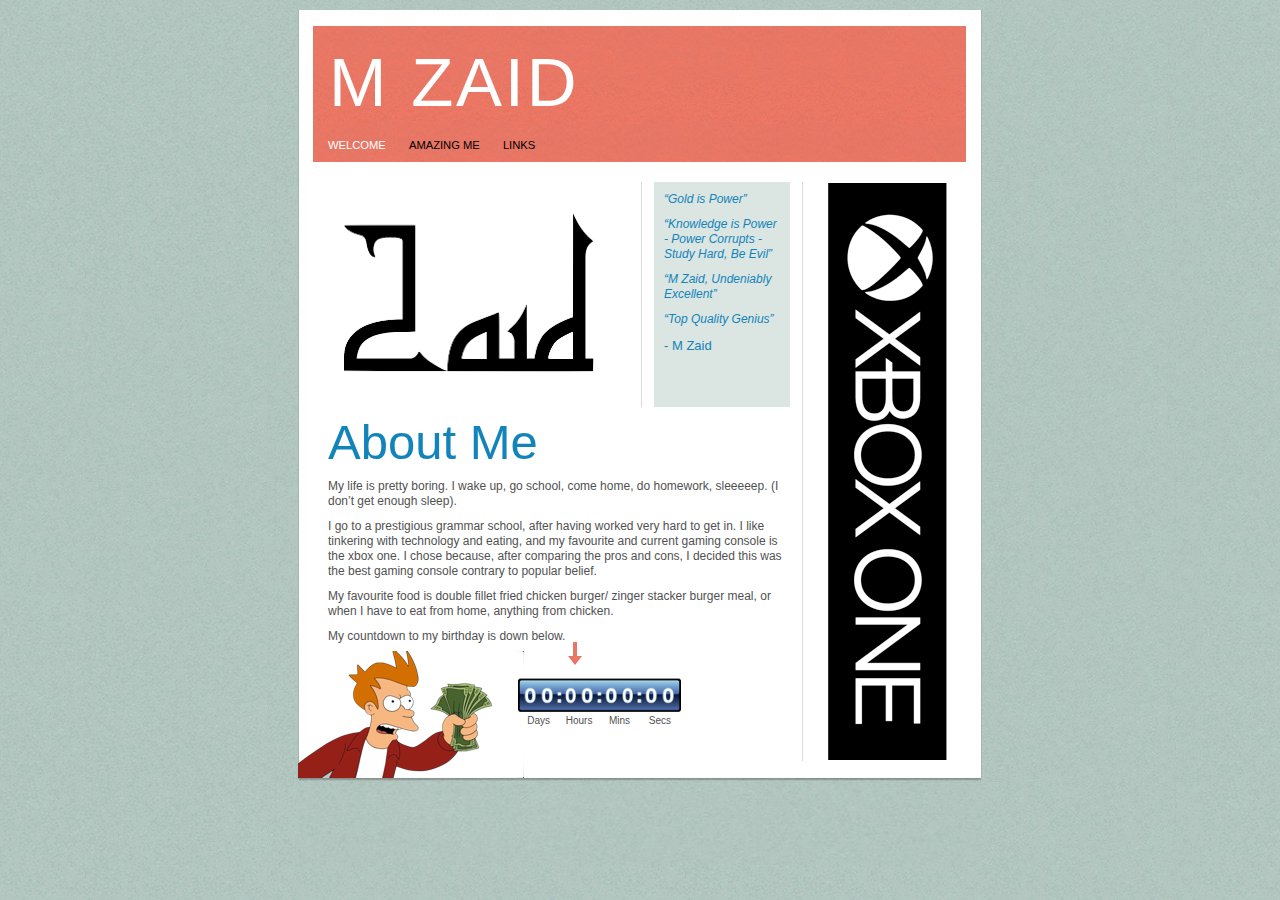
<file: index.html>
<?xml version="1.0" encoding="UTF-8"?>
<!DOCTYPE html PUBLIC "-//W3C//DTD XHTML 1.0 Transitional//EN" "http://www.w3.org/TR/xhtml1/DTD/xhtml1-transitional.dtd">


<html xmlns="http://www.w3.org/1999/xhtml" xml:lang="en" lang="en">
  <head>
    <meta http-equiv="Content-Type" content="text/html; charset=UTF-8" />
    <meta name="Generator" content="iWeb 3.0.2" />
    <meta name="iWeb-Build" content="local-build-20170102" />
    <meta http-equiv="X-UA-Compatible" content="IE=EmulateIE7" />
    <meta name="viewport" content="width=684" />
    <title>M Zaid</title>
    <link rel="stylesheet" type="text/css" media="screen,print" href="Welcome_files/Welcome.css" />
    <!--[if lt IE 8]><link rel='stylesheet' type='text/css' media='screen,print' href='Welcome_files/WelcomeIE.css'/><![endif]-->
    <!--[if gte IE 8]><link rel='stylesheet' type='text/css' media='screen,print' href='Media/IE8.css'/><![endif]-->
    <style type="text/css"><!--
	@import "Scripts/Widgets/Timer/TimerWidget.css";
--></style>
    <script type="text/javascript" src="Scripts/iWebSite.js"></script>
    <script type="text/javascript" src="Scripts/Widgets/SharedResources/WidgetCommon.js"></script>
    <script type="text/javascript" src="Scripts/Widgets/Navbar/navbar.js"></script>
    <script type="text/javascript" src="Scripts/iWebImage.js"></script>
    <script type="text/javascript" src="Scripts/iWebMediaGrid.js"></script>
    <script type="text/javascript" src="Scripts/Widgets/Timer/TimerWidget.js"></script>
    <script type="text/javascript" src="Scripts/Widgets/Timer/localizedStrings.js"></script>
    <script type="text/javascript" src="Welcome_files/Welcome.js"></script>
  </head>
  <body style="background: rgb(255, 255, 255) url(Welcome_files/Mod_background.jpg) repeat scroll top left; margin: 0pt; " onload="onPageLoad();" onunload="onPageUnload();">
    <div style="text-align: center; ">
      <div style="margin-bottom: 10px; margin-left: auto; margin-right: auto; margin-top: 10px; overflow: hidden; position: relative; word-wrap: break-word;  text-align: left; width: 684px; " id="body_content">
        <div style="background: transparent url(Welcome_files/Mod_page_bg.jpg) repeat scroll top left; width: 684px; ">
          <div style="height: 127px; margin-left: 0px; position: relative; width: 684px; z-index: 10; " id="header_layer">
            <div style="height: 0px; line-height: 0px; " class="bumper"> </div>
            <div id="id1" style="height: 111px; left: 15px; position: absolute; top: 16px; width: 653px; z-index: 1; " class="style_SkipStroke shape-with-text">
              <div class="text-content style_External_653_111" style="padding: 0px; ">
                <div class="style">
                  <p style="padding-bottom: 0pt; padding-top: 0pt; " class="Header">M Zaid</p>
                </div>
              </div>
            </div>
          </div>
          <div style="margin-left: 0px; position: relative; width: 684px; z-index: 0; " id="nav_layer">
            <div style="height: 0px; line-height: 0px; " class="bumper"> </div>
            <div style="height: 1px; line-height: 1px; " class="tinyText"> </div>
            <div class="com-apple-iweb-widget-navbar flowDefining" id="widget0" style="margin-left: 15px; margin-top: -1px; opacity: 1.00; position: relative; width: 653px; z-index: 1; ">
    
              <div id="widget0-navbar" class="navbar">

      
                <div id="widget0-bg" class="navbar-bg">

        
                  <ul id="widget0-navbar-list" class="navbar-list">
 <li></li> 
</ul>
                  
      
</div>
                
    
</div>
            </div>
            <script type="text/javascript"><!--//--><![CDATA[//><!--
new NavBar('widget0', 'Scripts/Widgets/Navbar', 'Scripts/Widgets/SharedResources', '.', {"path-to-root": "", "navbar-css": ".navbar {\n\tfont-family: Helvetica, serif;\n\ttext-transform: uppercase;\n\tfont-size: .7em;\n\tcolor: #000;\n\tmargin: 0px 0px 0px 0px;\n\tpadding: 0 0 7px 0;\n\tline-height: 1.6em;\n\tbackground-image: url(Welcome_files\/Mod_menu_bar_1.jpg);\n\t_background-image: url(Welcome_files\/Mod_menu_bar_1.jpg);\n\tbackground-repeat: repeat;\n}\n\n.navbar-bg {\n\ttext-align: left;\n}\n\n.navbar-bg ul {\n\tlist-style: none;\n\tmargin: 0px;\n\tpadding: 0px;\n}\n\n\nli {\n\tlist-style-type: none;\n\tdisplay: inline;\n\tpadding: 0px 5px 0px 15px;\n}\n\n\nli a {\n\ttext-decoration: none;\n\tcolor: #000;\n}\n\nli a:visited {\n\ttext-decoration: none;\n\tcolor: #000;\n}\n\nli a:hover\r{\r\n \tcolor: #463C3C;\n\ttext-decoration: none;\r}\n\n\nli.current-page a\r{\t\r\tcolor: #fff;\n\ttext-decoration: none;\r\r}", "current-page-GUID": "0F75AE29-A547-4294-ACA0-A8FDEA3B6B2A", "isCollectionPage": "NO", "sfr-stroke": "new IWEmptyStroke()"});
//--><!]]></script>
            <div style="clear: both; height: 0px; line-height: 0px; " class="spacer"> </div>
          </div>
          <div style="margin-left: 0px; position: relative; width: 684px; z-index: 5; " id="body_layer">
            <div style="height: 0px; line-height: 0px; " class="bumper"> </div>
            <div style="height: 1px; line-height: 1px; " class="tinyText"> </div>
            <div style="margin-left: 30px; margin-top: 316px; position: relative; width: 462px; z-index: 1; " class="style_SkipStroke_1 shape-with-text flowDefining">
              <div class="text-content style_External_462_199" style="padding: 0px; ">
                <div class="style_1">
                  <p style="padding-top: 0pt; " class="Body">My life is pretty boring. I wake up, go school, come home, do homework, sleeeeep. (I don’t get enough sleep). <br /></p>
                  <p class="Body">I go to a prestigious grammar school, after having worked very hard to get in. I like tinkering with technology and eating, and my favourite and current gaming console is the xbox one. I chose because, after comparing the pros and cons, I decided this was the best gaming console contrary to popular belief. <br /></p>
                  <p class="Body">My favourite food is double fillet fried chicken burger/ zinger stacker burger meal, or when I have to eat from home, anything from chicken.<br /></p>
                  <p style="padding-bottom: 0pt; " class="Body">My countdown to my birthday is down below.</p>
                </div>
                <div style="height: 30px; line-height: 30px; " class="tinyText"> </div>
              </div>
            </div>
            


            <div id="id2" style="height: 56px; left: 30px; position: absolute; top: 255px; width: 462px; z-index: 1; " class="style_SkipStroke_2 shape-with-text">
              <div class="text-content style_External_462_56" style="padding: 0px; ">
                <div class="style_1">
                  <p style="padding-bottom: 0pt; padding-top: 0pt; " class="Title">About Me</p>
                </div>
              </div>
            </div>
            


            <div style="height: 579px; width: 1px;  height: 579px; left: 504px; position: absolute; top: 20px; width: 1px; z-index: 1; " class="tinyText">
              <div style="position: relative; width: 1px; ">
                <img src="Welcome_files/shapeimage_1.jpg" alt="" style="height: 579px; left: 0px; position: absolute; top: 0px; width: 1px; " />
              </div>
            </div>
            


            <div style="height: 225px; width: 1px;  height: 225px; left: 343px; position: absolute; top: 20px; width: 1px; z-index: 1; " class="tinyText">
              <div style="position: relative; width: 1px; ">
                <img src="Welcome_files/shapeimage_2.jpg" alt="" style="height: 225px; left: 0px; position: absolute; top: 0px; width: 1px; " />
              </div>
            </div>
            


            <div id="id3" style="height: 225px; left: 356px; position: absolute; top: 20px; width: 136px; z-index: 1; " class="style_SkipStroke_3 shape-with-text">
              <div class="text-content style_External_136_225" style="padding: 0px; ">
                <div class="style_2">
                  <p style="padding-top: 0pt; " class="Quote">“Gold is Power”<br /></p>
                  <p class="Quote">“Knowledge is Power - Power Corrupts - Study Hard, Be Evil”<br /></p>
                  <p class="Quote">“M Zaid, Undeniably Excellent”<br /></p>
                  <p class="Quote">“Top Quality Genius”<br /></p>
                  <p style="padding-bottom: 0pt; " class="paragraph_style">- M Zaid</p>
                </div>
              </div>
            </div>
            


            <div style="height: 223px; width: 285px;  height: 223px; left: 29px; position: absolute; top: 22px; width: 285px; z-index: 1; " class="tinyText">
              <div style="position: relative; width: 285px; ">
                <img src="Welcome_files/shapeimage_3.png" alt="" style="height: 161px; left: 0px; margin-left: 17px; margin-top: 28px; position: absolute; top: 0px; width: 251px; " />
              </div>
            </div>
            


            <div style="height: 577px; width: 241px;  height: 577px; left: 469px; position: absolute; top: 21px; width: 241px; z-index: 1; " class="tinyText">
              <div style="position: relative; width: 241px; ">
                <img src="Welcome_files/shapeimage_4.png" alt="" style="height: 577px; left: 0px; margin-left: 61px; position: absolute; top: 0px; width: 119px; " />
              </div>
            </div>
            <div class="com-apple-iweb-widget-timer" id="widget1" style="height: 50px; left: 220px; opacity: 1.00; position: absolute; top: 515px; width: 180px; z-index: 1; ">
              <div id="widget1-timer" class="timer_widget noAutoPNGFixInTree"></div>
            </div>
            <script type="text/javascript"><!--//--><![CDATA[//><!--
new TimerWidget('widget1', 'Scripts/Widgets/Timer', 'Scripts/Widgets/SharedResources', '.', {"labelsEnabled": 1, "2": "Welcome_files\/2.png", "bg-cap-right": "Welcome_files\/bg-cap-right.png", "fg-separator": "Welcome_files\/fg-separator.png", "3": "Welcome_files\/3.png", "9": "Welcome_files\/9.png", "type": 1, "4": "Welcome_files\/4.png", "5": "Welcome_files\/5.png", "target": 1504479600000, "labelFontSize": 10, "6": "Welcome_files\/6.png", "bg-cap-left": "Welcome_files\/bg-cap-left.png", "7": "Welcome_files\/7.png", "bg-center": "Welcome_files\/bg-center.png", "0": "Welcome_files\/0.png", "8": "Welcome_files\/8.png", "1": "Welcome_files\/1.png", "unitsRange": {"location": 1, "length": 4}});
//--><!]]></script>
            <div style="height: 23px; width: 14px;  height: 23px; left: 270px; position: absolute; top: 480px; width: 14px; z-index: 1; " class="tinyText">
              <div style="position: relative; width: 14px; ">
                <img src="Welcome_files/shapeimage_5.png" alt="" style="height: 23px; left: 0px; position: absolute; top: 0px; width: 14px; " />
              </div>
            </div>
            <div style="height: 84px; line-height: 84px; " class="spacer"> </div>
          </div>
          <div style="height: 104px; margin-left: 0px; position: relative; width: 684px; z-index: 15; " id="footer_layer">
            <div style="height: 0px; line-height: 0px; " class="bumper"> </div>
            <div style="height: 104px; width: 684px;  height: 104px; left: 0px; position: absolute; top: 19px; width: 684px; z-index: 1; " class="tinyText style_SkipStroke_4">
              <img src="Welcome_files/Mod_footer_bg.jpg" alt="" style="border: none; height: 104px; width: 684px; " />
            </div>
            


            <div style="height: 127px; width: 226px;  height: 127px; left: 0px; position: absolute; top: -107px; width: 226px; z-index: 1; " class="tinyText style_SkipStroke_5">
              <img src="Welcome_files/tv-futurama-1999_-philip_j_fry-billy_west-tops-s07e03-fry_red_jacket.png" alt="" style="border: none; height: 127px; width: 226px; " />
            </div>
          </div>
        </div>
      </div>
    </div>
  </body>
</html>
</file>
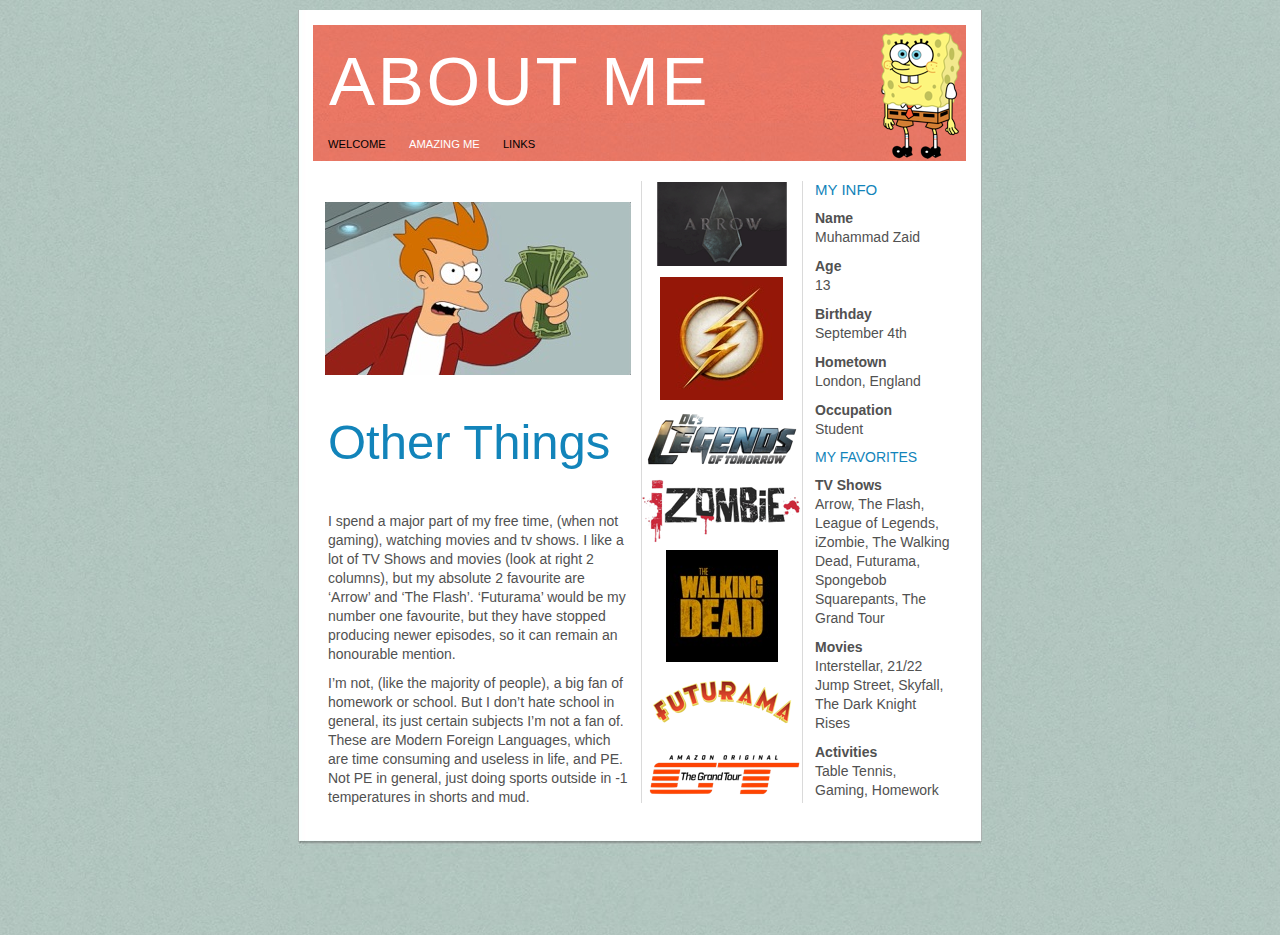
<file: Amazing_Me.html>
<?xml version="1.0" encoding="UTF-8"?>
<!DOCTYPE html PUBLIC "-//W3C//DTD XHTML 1.0 Transitional//EN" "http://www.w3.org/TR/xhtml1/DTD/xhtml1-transitional.dtd">


<html xmlns="http://www.w3.org/1999/xhtml" xml:lang="en" lang="en">
  <head>
    <meta http-equiv="Content-Type" content="text/html; charset=UTF-8" />
    <meta name="Generator" content="iWeb 3.0.2" />
    <meta name="iWeb-Build" content="local-build-20170102" />
    <meta http-equiv="X-UA-Compatible" content="IE=EmulateIE7" />
    <meta name="viewport" content="width=684" />
    <title>About Me</title>
    <link rel="stylesheet" type="text/css" media="screen,print" href="Amazing_Me_files/Amazing_Me.css" />
    <!--[if lt IE 8]><link rel='stylesheet' type='text/css' media='screen,print' href='Amazing_Me_files/Amazing_MeIE.css'/><![endif]-->
    <!--[if gte IE 8]><link rel='stylesheet' type='text/css' media='screen,print' href='Media/IE8.css'/><![endif]-->
    <script type="text/javascript" src="Scripts/iWebSite.js"></script>
    <script type="text/javascript" src="Scripts/Widgets/SharedResources/WidgetCommon.js"></script>
    <script type="text/javascript" src="Scripts/Widgets/Navbar/navbar.js"></script>
    <script type="text/javascript" src="Amazing_Me_files/Amazing_Me.js"></script>
  </head>
  <body style="background: rgb(255, 255, 255) url(Amazing_Me_files/Mod_background.jpg) repeat scroll top left; margin: 0pt; " onload="onPageLoad();" onunload="onPageUnload();">
    <div style="text-align: center; ">
      <div style="margin-bottom: 10px; margin-left: auto; margin-right: auto; margin-top: 10px; overflow: hidden; position: relative; word-wrap: break-word;  text-align: left; width: 684px; " id="body_content">
        <div style="background: transparent url(Amazing_Me_files/Mod_page_bg.jpg) repeat scroll top left; width: 684px; ">
          <div style="height: 126px; margin-left: 0px; position: relative; width: 684px; z-index: 10; " id="header_layer">
            <div style="height: 0px; line-height: 0px; " class="bumper"> </div>
            <div id="id1" style="height: 111px; left: 15px; position: absolute; top: 15px; width: 653px; z-index: 1; " class="style_SkipStroke shape-with-text">
              <div class="text-content style_External_653_111" style="padding: 0px; ">
                <div class="style">
                  <p style="padding-bottom: 0pt; padding-top: 0pt; " class="Header">About Me</p>
                </div>
              </div>
            </div>
            


            <div style="height: 126px; width: 82px;  height: 126px; left: 583px; position: absolute; top: 22px; width: 82px; z-index: 1; " class="tinyText style_SkipStroke_1">
              <img src="Amazing_Me_files/Spongebob-squarepants.svg.png" alt="" style="border: none; height: 127px; width: 82px; " />
            </div>
          </div>
          <div style="margin-left: 0px; position: relative; width: 684px; z-index: 0; " id="nav_layer">
            <div style="height: 0px; line-height: 0px; " class="bumper"> </div>
            <div style="height: 1px; line-height: 1px; " class="tinyText"> </div>
            <div class="com-apple-iweb-widget-navbar flowDefining" id="widget0" style="margin-left: 15px; margin-top: -1px; opacity: 1.00; position: relative; width: 653px; z-index: 1; ">
    
              <div id="widget0-navbar" class="navbar">

      
                <div id="widget0-bg" class="navbar-bg">

        
                  <ul id="widget0-navbar-list" class="navbar-list">
 <li></li> 
</ul>
                  
      
</div>
                
    
</div>
            </div>
            <script type="text/javascript"><!--//--><![CDATA[//><!--
new NavBar('widget0', 'Scripts/Widgets/Navbar', 'Scripts/Widgets/SharedResources', '.', {"path-to-root": "", "navbar-css": ".navbar {\n\tfont-family: Helvetica, serif;\n\ttext-transform: uppercase;\n\tfont-size: .7em;\n\tcolor: #000;\n\tmargin: 0px 0px 0px 0px;\n\tpadding: 0 0 7px 0;\n\tline-height: 1.6em;\n\tbackground-image: url(Amazing_Me_files\/Mod_menu_bar_1.jpg);\n\t_background-image: url(Amazing_Me_files\/Mod_menu_bar_1.jpg);\n\tbackground-repeat: repeat;\n}\n\n.navbar-bg {\n\ttext-align: left;\n}\n\n.navbar-bg ul {\n\tlist-style: none;\n\tmargin: 0px;\n\tpadding: 0px;\n}\n\n\nli {\n\tlist-style-type: none;\n\tdisplay: inline;\n\tpadding: 0px 5px 0px 15px;\n}\n\n\nli a {\n\ttext-decoration: none;\n\tcolor: #000;\n}\n\nli a:visited {\n\ttext-decoration: none;\n\tcolor: #000;\n}\n\nli a:hover\r{\r\n \tcolor: #463C3C;\n\ttext-decoration: none;\r}\n\n\nli.current-page a\r{\t\r\tcolor: #fff;\n\ttext-decoration: none;\r\r}", "current-page-GUID": "6F319DAC-0623-4B1B-B373-F97CC20B3A07", "isCollectionPage": "NO", "sfr-stroke": "new IWEmptyStroke()"});
//--><!]]></script>
            <div style="clear: both; height: 0px; line-height: 0px; " class="spacer"> </div>
          </div>
          <div style="margin-left: 0px; position: relative; width: 684px; z-index: 5; " id="body_layer">
            <div style="height: 0px; line-height: 0px; " class="bumper"> </div>
            <div id="id2" style="height: 108px; left: 30px; position: absolute; top: 256px; width: 300px; z-index: 1; " class="style_SkipStroke_2 shape-with-text">
              <div class="text-content style_External_300_108" style="padding: 0px; ">
                <div class="style_1">
                  <p style="padding-bottom: 0pt; padding-top: 0pt; " class="Title">Other Things</p>
                </div>
              </div>
            </div>
            <div style="height: 1px; line-height: 1px; " class="tinyText"> </div>
            <div style="margin-left: 30px; margin-top: 350px; position: relative; width: 300px; z-index: 1; " class="style_SkipStroke_3 shape-with-text flowDefining">
              <div class="text-content style_External_300_290" style="padding: 0px; ">
                <div class="style_1">
                  <p style="padding-top: 0pt; " class="paragraph_style">I spend a major part of my free time, (when not gaming), watching movies and tv shows. I like a lot of TV Shows and movies (look at right 2 columns), but my absolute 2 favourite are ‘Arrow’ and ‘The Flash’. ‘Futurama’ would be my number one favourite, but they have stopped producing newer episodes, so it can remain an honourable mention.<br /></p>
                  <p style="padding-bottom: 0pt; " class="paragraph_style">I’m not, (like the majority of people), a big fan of homework or school. But I don’t hate school in general, its just certain subjects I’m not a fan of. These are Modern Foreign Languages, which are time consuming and useless in life, and PE. Not PE in general, just doing sports outside in -1 temperatures in shorts and mud.</p>
                </div>
              </div>
            </div>
            


            <div id="id3" style="height: 635px; left: 517px; position: absolute; top: 20px; width: 136px; z-index: 1; " class="style_SkipStroke_4 shape-with-text">
              <div class="text-content style_External_136_635" style="padding: 0px; ">
                <div class="style_2">
                  <p style="padding-top: 0pt; " class="Heading_2">my info<br /></p>
                  <p class="paragraph_style_1">Name<br /></p>
                  <p class="paragraph_style_2">Muhammad Zaid<br /></p>
                  <p class="paragraph_style_1">Age<br /></p>
                  <p class="paragraph_style_2">13<br /></p>
                  <p class="paragraph_style_1">Birthday<br /></p>
                  <p class="paragraph_style_2">September 4th<br /></p>
                  <p class="paragraph_style_1">Hometown<br /></p>
                  <p class="paragraph_style_2">London, England<br /></p>
                  <p class="paragraph_style_1">Occupation<br /></p>
                  <p class="paragraph_style_2">Student<br /></p>
                  <p class="paragraph_style_3">my Favorites<br /></p>
                  <p class="paragraph_style_1">TV Shows<br /></p>
                  <p class="paragraph_style_2">Arrow, The Flash, League of Legends, iZombie, The Walking Dead, Futurama, Spongebob Squarepants, The Grand Tour<br /></p>
                  <p class="paragraph_style_1">Movies<br /></p>
                  <p class="paragraph_style_2">Interstellar, 21/22 Jump Street, Skyfall, The Dark Knight Rises<br /></p>
                  <p class="paragraph_style_1">Activities<br /></p>
                  <p class="paragraph_style_2">Table Tennis, Gaming, Homework<br /></p>
                </div>
              </div>
            </div>
            


            <div style="height: 622px; width: 1px;  height: 622px; left: 504px; position: absolute; top: 20px; width: 1px; z-index: 1; " class="tinyText">
              <div style="position: relative; width: 1px; ">
                <img src="Amazing_Me_files/shapeimage_1.jpg" alt="" style="height: 622px; left: 0px; position: absolute; top: 0px; width: 1px; " />
              </div>
            </div>
            


            <div style="height: 622px; width: 1px;  height: 622px; left: 343px; position: absolute; top: 20px; width: 1px; z-index: 1; " class="tinyText">
              <div style="position: relative; width: 1px; ">
                <img src="Amazing_Me_files/shapeimage_2.jpg" alt="" style="height: 622px; left: 0px; position: absolute; top: 0px; width: 1px; " />
              </div>
            </div>
            


            <div style="height: 123px; width: 123px;  height: 123px; left: 362px; position: absolute; top: 116px; width: 123px; z-index: 1; " class="tinyText style_SkipStroke_1">
              <img src="Amazing_Me_files/UYTxg0GV.jpg" alt="" style="border: none; height: 123px; width: 123px; " />
            </div>
            


            <div style="height: 84px; width: 150px;  height: 84px; left: 349px; position: absolute; top: 21px; width: 150px; z-index: 1; " class="tinyText style_SkipStroke_1">
              <img src="Amazing_Me_files/Arrow_Intertitle-filtered.png" alt="" style="border: none; height: 84px; width: 150px; " />
            </div>
            


            <div style="height: 172px; width: 306px;  height: 172px; left: 27px; position: absolute; top: 41px; width: 306px; z-index: 1; " class="tinyText style_SkipStroke_1">
              <img src="Amazing_Me_files/tv-futurama-1999_-philip_j_fry-billy_west-tops-s07e03-fry_red_jacket.jpg" alt="" style="border: none; height: 173px; width: 306px; " />
            </div>
            


            <div style="height: 46px; width: 141px;  height: 46px; left: 353px; position: absolute; top: 518px; width: 141px; z-index: 1; " class="tinyText style_SkipStroke_1">
              <img src="Amazing_Me_files/Futurama_logo.png" alt="" style="border: none; height: 46px; width: 142px; " />
            </div>
            


            <div style="height: 72px; width: 166px;  height: 72px; left: 341px; position: absolute; top: 311px; width: 166px; z-index: 1; " class="tinyText style_SkipStroke_1">
              <img src="Amazing_Me_files/IZombie_%28TV_logo%29.png" alt="" style="border: none; height: 72px; width: 167px; " />
            </div>
            


            <div style="height: 112px; width: 112px;  height: 112px; left: 368px; position: absolute; top: 389px; width: 112px; z-index: 1; " class="tinyText style_SkipStroke_1">
              <img src="Amazing_Me_files/The-Walking-Dead-Season-6-logo.jpg" alt="" style="border: none; height: 112px; width: 112px; " />
            </div>
            


            <div style="height: 52px; width: 150px;  height: 52px; left: 349px; position: absolute; top: 252px; width: 150px; z-index: 1; " class="tinyText style_SkipStroke_1">
              <img src="Amazing_Me_files/DC%27s_Legends_of_Tomorrow_logo.png" alt="" style="border: none; height: 52px; width: 150px; " />
            </div>
            


            <div style="height: 157px; width: 157px;  height: 157px; left: 348px; position: absolute; top: 538px; width: 157px; z-index: 1; " class="tinyText style_SkipStroke_1">
              <img src="Amazing_Me_files/uuwTNhqv.png" alt="" style="border: none; height: 157px; width: 157px; " />
            </div>
            <div style="height: 14px; line-height: 14px; " class="spacer"> </div>
          </div>
          <div style="height: 104px; margin-left: 0px; position: relative; width: 684px; z-index: 15; " id="footer_layer">
            <div style="height: 0px; line-height: 0px; " class="bumper"> </div>
            <div style="height: 104px; width: 684px;  height: 104px; left: 0px; position: absolute; top: 19px; width: 684px; z-index: 1; " class="tinyText style_SkipStroke_5">
              <img src="Amazing_Me_files/Mod_footer_bg.jpg" alt="" style="border: none; height: 104px; width: 684px; " />
            </div>
          </div>
        </div>
      </div>
    </div>
  </body>
</html>
</file>
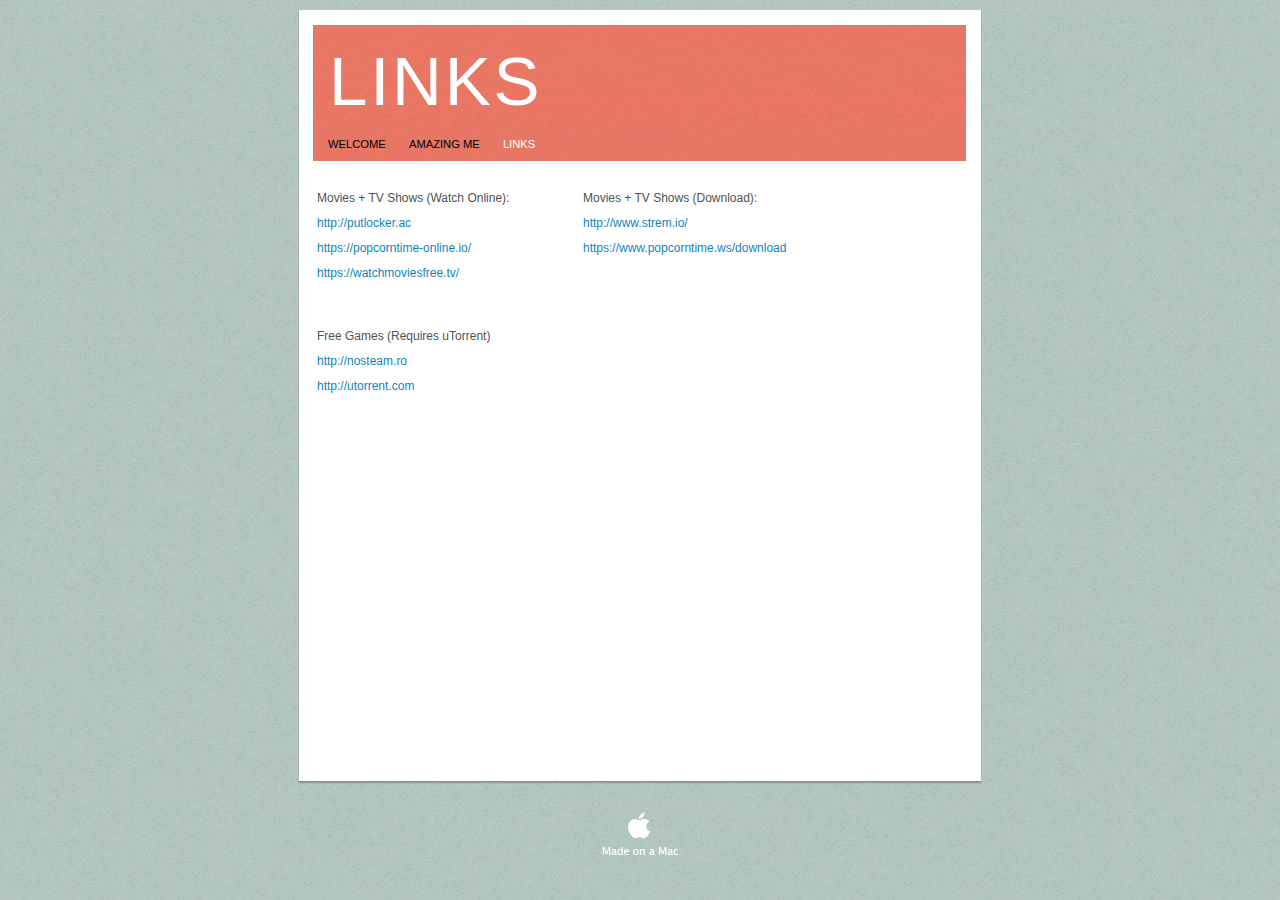
<file: Links.html>
<?xml version="1.0" encoding="UTF-8"?>
<!DOCTYPE html PUBLIC "-//W3C//DTD XHTML 1.0 Transitional//EN" "http://www.w3.org/TR/xhtml1/DTD/xhtml1-transitional.dtd">


<html xmlns="http://www.w3.org/1999/xhtml" xml:lang="en" lang="en">
  <head>
    <meta http-equiv="Content-Type" content="text/html; charset=UTF-8" />
    <meta name="Generator" content="iWeb 3.0.2" />
    <meta name="iWeb-Build" content="local-build-20170111" />
    <meta http-equiv="X-UA-Compatible" content="IE=EmulateIE7" />
    <meta name="viewport" content="width=684" />
    <title>Links</title>
    <link rel="stylesheet" type="text/css" media="screen,print" href="Links_files/Links.css" />
    <!--[if lt IE 8]><link rel='stylesheet' type='text/css' media='screen,print' href='Links_files/LinksIE.css'/><![endif]-->
    <!--[if gte IE 8]><link rel='stylesheet' type='text/css' media='screen,print' href='Media/IE8.css'/><![endif]-->
    <script type="text/javascript" src="Scripts/iWebSite.js"></script>
    <script type="text/javascript" src="Scripts/Widgets/SharedResources/WidgetCommon.js"></script>
    <script type="text/javascript" src="Scripts/Widgets/Navbar/navbar.js"></script>
    <script type="text/javascript" src="Links_files/Links.js"></script>
  </head>
  <body style="background: rgb(255, 255, 255) url(Links_files/Mod_background.jpg) repeat scroll top left; margin: 0pt; " onload="onPageLoad();" onunload="onPageUnload();">
    <div style="text-align: center; ">
      <div style="margin-bottom: 10px; margin-left: auto; margin-right: auto; margin-top: 10px; overflow: hidden; position: relative; word-wrap: break-word;  text-align: left; width: 684px; " id="body_content">
        <div style="background: transparent url(Links_files/Mod_page_bg.jpg) repeat scroll top left; width: 684px; ">
          <div style="height: 126px; margin-left: 0px; position: relative; width: 684px; z-index: 10; " id="header_layer">
            <div style="height: 0px; line-height: 0px; " class="bumper"> </div>
            <div id="id1" style="height: 111px; left: 15px; position: absolute; top: 15px; width: 653px; z-index: 1; " class="style_SkipStroke shape-with-text">
              <div class="text-content style_External_653_111" style="padding: 0px; ">
                <div class="style">
                  <p style="padding-bottom: 0pt; padding-top: 0pt; " class="Header">Links</p>
                </div>
              </div>
            </div>
          </div>
          <div style="margin-left: 0px; position: relative; width: 684px; z-index: 0; " id="nav_layer">
            <div style="height: 0px; line-height: 0px; " class="bumper"> </div>
            <div style="height: 1px; line-height: 1px; " class="tinyText"> </div>
            <div class="com-apple-iweb-widget-navbar flowDefining" id="widget0" style="margin-left: 15px; margin-top: -1px; opacity: 1.00; position: relative; width: 653px; z-index: 1; ">
    
              <div id="widget0-navbar" class="navbar">

      
                <div id="widget0-bg" class="navbar-bg">

        
                  <ul id="widget0-navbar-list" class="navbar-list">
 <li></li> 
</ul>
                  
      
</div>
                
    
</div>
            </div>
            <script type="text/javascript"><!--//--><![CDATA[//><!--
new NavBar('widget0', 'Scripts/Widgets/Navbar', 'Scripts/Widgets/SharedResources', '.', {"path-to-root": "", "navbar-css": ".navbar {\n\tfont-family: Helvetica, serif;\n\ttext-transform: uppercase;\n\tfont-size: .7em;\n\tcolor: #000;\n\tmargin: 0px 0px 0px 0px;\n\tpadding: 0 0 7px 0;\n\tline-height: 1.6em;\n\tbackground-image: url(Links_files\/Mod_menu_bar_1.jpg);\n\t_background-image: url(Links_files\/Mod_menu_bar_1.jpg);\n\tbackground-repeat: repeat;\n}\n\n.navbar-bg {\n\ttext-align: left;\n}\n\n.navbar-bg ul {\n\tlist-style: none;\n\tmargin: 0px;\n\tpadding: 0px;\n}\n\n\nli {\n\tlist-style-type: none;\n\tdisplay: inline;\n\tpadding: 0px 5px 0px 15px;\n}\n\n\nli a {\n\ttext-decoration: none;\n\tcolor: #000;\n}\n\nli a:visited {\n\ttext-decoration: none;\n\tcolor: #000;\n}\n\nli a:hover\r{\r\n \tcolor: #463C3C;\n\ttext-decoration: none;\r}\n\n\nli.current-page a\r{\t\r\tcolor: #fff;\n\ttext-decoration: none;\r\r}", "current-page-GUID": "30C113C5-5C2C-407A-8B80-7A3F5DA3E9D3", "isCollectionPage": "NO", "sfr-stroke": "new IWEmptyStroke()"});
//--><!]]></script>
            <div style="clear: both; height: 0px; line-height: 0px; " class="spacer"> </div>
          </div>
          <div style="margin-left: 0px; position: relative; width: 684px; z-index: 5; " id="body_layer">
            <div style="height: 0px; line-height: 0px; " class="bumper"> </div>
            <div id="id2" style="height: 100px; left: 15px; position: absolute; top: 26px; width: 263px; z-index: 1; " class="style_SkipStroke_1 shape-with-text">
              <div class="text-content graphic_textbox_layout_style_default_External_263_100" style="padding: 0px; ">
                <div class="graphic_textbox_layout_style_default">
                  <p style="padding-top: 0pt; " class="Free_Form">Movies + TV Shows (Watch Online):<br /></p>
                  <p class="Free_Form"><a title="http://putlocker.ac/" href="http://putlocker.ac/">http://putlocker.ac</a><br /></p>
                  <p class="Free_Form"><a title="https://popcorntime-online.io/" href="https://popcorntime-online.io/">https://popcorntime-online.io/</a><br /></p>
                  <p style="padding-bottom: 0pt; " class="Free_Form"><a title="https://watchmoviesfree.tv/" href="https://watchmoviesfree.tv/">https://watchmoviesfree.tv/</a></p>
                </div>
              </div>
            </div>
            


            <div id="id3" style="height: 100px; left: 281px; position: absolute; top: 26px; width: 263px; z-index: 1; " class="style_SkipStroke_1 shape-with-text">
              <div class="text-content graphic_textbox_layout_style_default_External_263_100" style="padding: 0px; ">
                <div class="graphic_textbox_layout_style_default">
                  <p style="padding-top: 0pt; " class="Free_Form">Movies + TV Shows (Download):<br /></p>
                  <p class="Free_Form"><a title="http://www.strem.io/" href="http://www.strem.io/">http://www.strem.io/</a><br /></p>
                  <p style="padding-bottom: 0pt; " class="Free_Form"><a title="https://www.popcorntime.ws/download" href="https://www.popcorntime.ws/download">https://www.popcorntime.ws/download</a></p>
                </div>
              </div>
            </div>
            


            <div id="id4" style="height: 100px; left: 15px; position: absolute; top: 164px; width: 263px; z-index: 1; " class="style_SkipStroke_1 shape-with-text">
              <div class="text-content graphic_textbox_layout_style_default_External_263_100" style="padding: 0px; ">
                <div class="graphic_textbox_layout_style_default">
                  <p style="padding-top: 0pt; " class="Free_Form">Free Games (Requires uTorrent)<br /></p>
                  <p class="Free_Form"><a title="http://nosteam.ro" href="http://nosteam.ro">http://nosteam.ro</a><br /></p>
                  <p style="padding-bottom: 0pt; " class="Free_Form"><a title="http://utorrent.com" href="http://utorrent.com">http://utorrent.com</a></p>
                </div>
              </div>
            </div>
            <div style="height: 600px; line-height: 600px; " class="spacer"> </div>
          </div>
          <div style="height: 104px; margin-left: 0px; position: relative; width: 684px; z-index: 15; " id="footer_layer">
            <div style="height: 0px; line-height: 0px; " class="bumper"> </div>
            <div style="height: 104px; width: 684px;  height: 104px; left: 0px; position: absolute; top: 19px; width: 684px; z-index: 1; " class="tinyText style_SkipStroke_2">
              <img src="Links_files/Mod_footer_bg.jpg" alt="" style="border: none; height: 104px; width: 684px; " />
            </div>
            <a href="http://apple.com/mac" title="http://apple.com/mac"><img src="Links_files/mwmac_white.png" alt="Made on a Mac" style="border: none; height: 50px; left: 272px; position: absolute; top: 46px; width: 139px; z-index: 1; " />

</a>
          </div>
        </div>
      </div>
    </div>
  </body>
</html>
</file>
<file: Welcome_files/Welcome.css>
.style {
    padding: 16px;
}
.style_1 {
    padding: 0px;
}
.style_SkipStroke_1 {
    background: transparent;
    opacity: 1.00;
}
.style_SkipStroke_2 {
    background: transparent;
    opacity: 1.00;
}
.style_2 {
    padding: 10px;
}
.style_External_462_199 {
    position: relative;
}
.style_SkipStroke {
    background: transparent url(Mod_menu_bar.jpg) repeat scroll top left;
    opacity: 1.00;
}
.style_External_462_56 {
    position: relative;
}
.style_External_653_111 {
    position: relative;
}
.paragraph_style {
    color: rgb(18, 132, 186);
    font-family: 'Helvetica', 'Arial', sans-serif;
    font-size: 13px;
    font-stretch: normal;
    font-style: normal;
    font-variant: normal;
    font-weight: 400;
    letter-spacing: 0;
    line-height: 18px;
    margin-bottom: 0px;
    margin-left: 0px;
    margin-right: 0px;
    margin-top: 0px;
    opacity: 1.00;
    padding-bottom: 10px;
    padding-top: 0px;
    text-align: left;
    text-decoration: none;
    text-indent: 0px;
    text-transform: none;
}
.style_SkipStroke_3 {
    background: rgb(219, 229, 226);
    opacity: 1.00;
}
.style_SkipStroke_4 {
    background: transparent;
    opacity: 1.00;
}
.style_SkipStroke_5 {
    background: transparent;
    opacity: 1.00;
}
.style_External_136_225 {
    position: relative;
}
.Body {
    color: rgb(81, 81, 81);
    font-family: 'Helvetica', 'Arial', sans-serif;
    font-size: 12px;
    font-stretch: normal;
    font-style: normal;
    font-variant: normal;
    font-weight: 400;
    letter-spacing: 0;
    line-height: 15px;
    margin-bottom: 0px;
    margin-left: 0px;
    margin-right: 0px;
    margin-top: 0px;
    opacity: 1.00;
    padding-bottom: 10px;
    padding-top: 0px;
    text-align: left;
    text-decoration: none;
    text-indent: 0px;
    text-transform: none;
}
.Header {
    color: rgb(255, 255, 255);
    font-family: 'HelveticaNeue-UltraLight', 'Helvetica Neue', 'Arial', sans-serif;
    font-size: 69px;
    font-stretch: normal;
    font-style: normal;
    font-variant: normal;
    font-weight: 100;
    letter-spacing:     0.04em;
    line-height: 81px;
    margin-bottom: 0px;
    margin-left: 0px;
    margin-right: 0px;
    margin-top: 0px;
    opacity: 1.00;
    padding-bottom: 0px;
    padding-top: 0px;
    text-align: left;
    text-decoration: none;
    text-indent: 0px;
    text-transform: uppercase;
}
.Normal {
    padding: 16px;
}
.Normal_External_653_111 {
    position: relative;
}
.Normal_External_462_56 {
    position: relative;
}
.Normal_External_462_199 {
    position: relative;
}
.Quote {
    color: rgb(18, 132, 186);
    font-family: 'Helvetica-Oblique', 'Helvetica', 'Arial', sans-serif;
    font-size: 12px;
    font-stretch: normal;
    font-style: italic;
    font-variant: normal;
    font-weight: 400;
    letter-spacing: 0;
    line-height: 15px;
    margin-bottom: 0px;
    margin-left: 0px;
    margin-right: 0px;
    margin-top: 0px;
    opacity: 1.00;
    padding-bottom: 10px;
    padding-top: 0px;
    text-align: left;
    text-decoration: none;
    text-indent: 0px;
    text-transform: none;
}
.Title {
    color: rgb(18, 132, 186);
    font-family: 'HelveticaNeue-UltraLight', 'Helvetica Neue', 'Arial', sans-serif;
    font-size: 49px;
    font-stretch: normal;
    font-style: normal;
    font-variant: normal;
    font-weight: 100;
    letter-spacing: 0;
    line-height: 51px;
    margin-bottom: 0px;
    margin-left: 0px;
    margin-right: 0px;
    margin-top: 0px;
    opacity: 1.00;
    padding-bottom: 0px;
    padding-top: 0px;
    text-align: left;
    text-decoration: none;
    text-indent: 0px;
    text-transform: none;
}
.graphic_generic_body_textbox_style_default_SkipStroke {
    background: transparent;
    opacity: 1.00;
}
.graphic_generic_header_textbox_style_default_SkipStroke {
    background: transparent url(Mod_menu_bar.jpg) repeat scroll top left;
    opacity: 1.00;
}
.graphic_generic_title_textbox_style_default_SkipStroke {
    background: transparent;
    opacity: 1.00;
}
.graphic_image_style_default_SkipStroke {
    background: transparent;
    opacity: 1.00;
}
.graphic_image_style_default_2_SkipStroke {
    background: transparent;
    opacity: 1.00;
}
.graphic_textbox_layout_style_default {
    padding: 4px;
}
.graphic_textbox_layout_style_default_External_136_225 {
    position: relative;
}
.graphic_textbox_style_default_SkipStroke {
    background: transparent;
    opacity: 1.00;
}
.spacer {
    font-size: 1px;
    line-height: 1px;
}
#widget1 a {
    color: rgb(18, 132, 186);
    text-decoration: none;
}
#widget0 a:hover {
    color: rgb(181, 181, 181);
    text-decoration: none;
}
#widget1 a:hover {
    color: rgb(181, 181, 181);
    text-decoration: none;
}
#widget0 a:visited {
    color: rgb(18, 132, 186);
    text-decoration: none;
}
#widget0 a {
    color: rgb(18, 132, 186);
    text-decoration: none;
}
#widget1 a:visited {
    color: rgb(18, 132, 186);
    text-decoration: none;
}
#widget1 .Timer_Labels {
    color: rgb(81, 81, 81);
    font-family: 'Helvetica', 'Arial', sans-serif;
    font-size: 11px;
    font-stretch: normal;
    font-style: normal;
    font-variant: normal;
    font-weight: 400;
    letter-spacing: 0;
    line-height: 14px;
    margin-bottom: 0px;
    margin-top: 0px;
    opacity: 1.00;
    text-align: left;
    text-decoration: none;
    text-transform: none;
}
.tinyText {
    font-size: 1px;
    line-height: 1px;
}
.bumper {
    font-size: 1px;
    line-height: 1px;
}
body { 
    -webkit-text-size-adjust: none;
}
div { 
    overflow: visible; 
}
img { 
    border: none; 
}
.InlineBlock { 
    display: inline; 
}
.InlineBlock { 
    display: inline-block; 
}
.inline-block {
    display: inline-block;
    vertical-align: baseline;
    margin-bottom:0.3em;
}
.inline-block.shape-with-text {
    vertical-align: bottom;
}
.vertical-align-middle-middlebox {
    display: table;
}
.vertical-align-middle-innerbox {
    display: table-cell;
    vertical-align: middle;
}
div.paragraph {
    position: relative;
}
li.full-width {
    width: 100;
}
</file>
<file: Welcome_files/WelcomeIE.css>
.inline-block {
    display: inline;
    vertical-align: baseline;
    margin-bottom:-2em;
    margin-top:2em;
    position:relative;
    top:-2em;
}
.vertical-align-middle-middlebox {
    display: block;
    height: auto;
    position: absolute;
    top: 50%;
}
.vertical-align-middle-innerbox {
    display: block;
    position: relative;
    top: -50%;
}
li.full-width {
    width: auto;
}
li div div.inline-block a img {
    text-indent: 0;
}
img {
    -ms-interpolation-mode: bicubic;
}
</file>
<file: Media/IE8.css>
.inline-block {
    display: inline-block;
    vertical-align: baseline;
}
li.full-width {
    width: auto;
}
li div div.inline-block a img {
    text-indent: 0;
}   
img {
    -ms-interpolation-mode: bicubic;
}
</file>
<file: Amazing_Me_files/Amazing_Me.css>
.style {
    padding: 16px;
}
.style_1 {
    padding: 0px;
}
.paragraph_style {
    color: rgb(81, 81, 81);
    font-family: 'Helvetica', 'Arial', sans-serif;
    font-size: 14px;
    font-stretch: normal;
    font-style: normal;
    font-variant: normal;
    font-weight: 400;
    letter-spacing: 0;
    line-height: 19px;
    margin-bottom: 0px;
    margin-left: 0px;
    margin-right: 0px;
    margin-top: 0px;
    opacity: 1.00;
    padding-bottom: 10px;
    padding-top: 0px;
    text-align: left;
    text-decoration: none;
    text-indent: 0px;
    text-transform: none;
}
.style_2 {
    padding: 0px;
}
.style_External_653_111 {
    position: relative;
}
.paragraph_style_1 {
    color: rgb(81, 81, 81);
    font-family: 'Helvetica-Bold', 'Helvetica', 'Arial', sans-serif;
    font-size: 14px;
    font-stretch: normal;
    font-style: normal;
    font-variant: normal;
    font-weight: 700;
    letter-spacing: 0;
    line-height: 19px;
    margin-bottom: 0px;
    margin-left: 0px;
    margin-right: 0px;
    margin-top: 0px;
    opacity: 1.00;
    padding-bottom: 0px;
    padding-top: 0px;
    text-align: left;
    text-decoration: none;
    text-indent: 0px;
    text-transform: none;
}
.paragraph_style_2 {
    color: rgb(81, 81, 81);
    font-family: 'Helvetica', 'Arial', sans-serif;
    font-size: 14px;
    font-stretch: normal;
    font-style: normal;
    font-variant: normal;
    font-weight: 400;
    letter-spacing: 0;
    line-height: 19px;
    margin-bottom: 0px;
    margin-left: 0px;
    margin-right: 0px;
    margin-top: 0px;
    opacity: 1.00;
    padding-bottom: 10px;
    padding-top: 0px;
    text-align: left;
    text-decoration: none;
    text-indent: 0px;
    text-transform: none;
}
.paragraph_style_3 {
    color: rgb(18, 132, 186);
    font-family: 'Helvetica', 'Arial', sans-serif;
    font-size: 14px;
    font-stretch: normal;
    font-style: normal;
    font-variant: normal;
    font-weight: 400;
    letter-spacing: 0;
    line-height: 17px;
    margin-bottom: 0px;
    margin-left: 0px;
    margin-right: 0px;
    margin-top: 0px;
    opacity: 1.00;
    padding-bottom: 10px;
    padding-top: 0px;
    text-align: left;
    text-decoration: none;
    text-indent: 0px;
    text-transform: uppercase;
}
.style_SkipStroke_2 {
    background: transparent;
    opacity: 1.00;
}
.style_SkipStroke {
    background: transparent url(Mod_menu_bar.jpg) repeat scroll top left;
    opacity: 1.00;
}
.style_SkipStroke_1 {
    background: transparent;
    opacity: 1.00;
}
.style_SkipStroke_3 {
    background: transparent;
    opacity: 1.00;
}
.style_SkipStroke_4 {
    background: transparent;
    opacity: 1.00;
}
.style_SkipStroke_5 {
    background: transparent;
    opacity: 1.00;
}
.style_External_136_635 {
    position: relative;
}
.style_External_300_290 {
    position: relative;
}
.style_External_300_108 {
    position: relative;
}
.Body {
    color: rgb(81, 81, 81);
    font-family: 'Helvetica', 'Arial', sans-serif;
    font-size: 12px;
    font-stretch: normal;
    font-style: normal;
    font-variant: normal;
    font-weight: 400;
    letter-spacing: 0;
    line-height: 15px;
    margin-bottom: 0px;
    margin-left: 0px;
    margin-right: 0px;
    margin-top: 0px;
    opacity: 1.00;
    padding-bottom: 10px;
    padding-top: 0px;
    text-align: left;
    text-decoration: none;
    text-indent: 0px;
    text-transform: none;
}
.Header {
    color: rgb(255, 255, 255);
    font-family: 'HelveticaNeue-UltraLight', 'Helvetica Neue', 'Arial', sans-serif;
    font-size: 69px;
    font-stretch: normal;
    font-style: normal;
    font-variant: normal;
    font-weight: 100;
    letter-spacing:     0.04em;
    line-height: 81px;
    margin-bottom: 0px;
    margin-left: 0px;
    margin-right: 0px;
    margin-top: 0px;
    opacity: 1.00;
    padding-bottom: 0px;
    padding-top: 0px;
    text-align: left;
    text-decoration: none;
    text-indent: 0px;
    text-transform: uppercase;
}
.Heading_2 {
    color: rgb(18, 132, 186);
    font-family: 'Helvetica', 'Arial', sans-serif;
    font-size: 15px;
    font-stretch: normal;
    font-style: normal;
    font-variant: normal;
    font-weight: 400;
    letter-spacing: 0;
    line-height: 18px;
    margin-bottom: 0px;
    margin-left: 0px;
    margin-right: 0px;
    margin-top: 0px;
    opacity: 1.00;
    padding-bottom: 10px;
    padding-top: 0px;
    text-align: left;
    text-decoration: none;
    text-indent: 0px;
    text-transform: uppercase;
}
.Normal_External_653_111 {
    position: relative;
}
.Normal {
    padding: 16px;
}
.Normal_External_300_108 {
    position: relative;
}
.Normal_External_300_290 {
    position: relative;
}
.Sidebar_Body {
    color: rgb(81, 81, 81);
    font-family: 'Helvetica', 'Arial', sans-serif;
    font-size: 11px;
    font-stretch: normal;
    font-style: normal;
    font-variant: normal;
    font-weight: 400;
    letter-spacing: 0;
    line-height: 14px;
    margin-bottom: 0px;
    margin-left: 0px;
    margin-right: 0px;
    margin-top: 0px;
    opacity: 1.00;
    padding-bottom: 10px;
    padding-top: 0px;
    text-align: left;
    text-decoration: none;
    text-indent: 0px;
    text-transform: none;
}
.Sidebar_Title {
    color: rgb(81, 81, 81);
    font-family: 'Helvetica-Bold', 'Helvetica', 'Arial', sans-serif;
    font-size: 11px;
    font-stretch: normal;
    font-style: normal;
    font-variant: normal;
    font-weight: 700;
    letter-spacing: 0;
    line-height: 14px;
    margin-bottom: 0px;
    margin-left: 0px;
    margin-right: 0px;
    margin-top: 0px;
    opacity: 1.00;
    padding-bottom: 0px;
    padding-top: 0px;
    text-align: left;
    text-decoration: none;
    text-indent: 0px;
    text-transform: none;
}
.Title {
    color: rgb(18, 132, 186);
    font-family: 'HelveticaNeue-UltraLight', 'Helvetica Neue', 'Arial', sans-serif;
    font-size: 49px;
    font-stretch: normal;
    font-style: normal;
    font-variant: normal;
    font-weight: 100;
    letter-spacing: 0;
    line-height: 51px;
    margin-bottom: 0px;
    margin-left: 0px;
    margin-right: 0px;
    margin-top: 0px;
    opacity: 1.00;
    padding-bottom: 0px;
    padding-top: 0px;
    text-align: left;
    text-decoration: none;
    text-indent: 0px;
    text-transform: none;
}
.graphic_generic_body_textbox_style_default_SkipStroke {
    background: transparent;
    opacity: 1.00;
}
.graphic_generic_header_textbox_style_default_SkipStroke {
    background: transparent url(Mod_menu_bar.jpg) repeat scroll top left;
    opacity: 1.00;
}
.graphic_generic_title_textbox_style_default_SkipStroke {
    background: transparent;
    opacity: 1.00;
}
.graphic_image_style_default_SkipStroke {
    background: transparent;
    opacity: 1.00;
}
.graphic_image_style_default_2_SkipStroke {
    background: transparent;
    opacity: 1.00;
}
.graphic_textbox_layout_style_default {
    padding: 4px;
}
.graphic_textbox_layout_style_default_External_136_635 {
    position: relative;
}
.graphic_textbox_style_default_SkipStroke {
    background: transparent;
    opacity: 1.00;
}
.bumper {
    font-size: 1px;
    line-height: 1px;
}
.tinyText {
    font-size: 1px;
    line-height: 1px;
}
#widget0 a:hover {
    color: rgb(181, 181, 181);
    text-decoration: none;
}
#widget0 a:visited {
    color: rgb(18, 132, 186);
    text-decoration: none;
}
#widget0 a {
    color: rgb(18, 132, 186);
    text-decoration: none;
}
.spacer {
    font-size: 1px;
    line-height: 1px;
}
body { 
    -webkit-text-size-adjust: none;
}
div { 
    overflow: visible; 
}
img { 
    border: none; 
}
.InlineBlock { 
    display: inline; 
}
.InlineBlock { 
    display: inline-block; 
}
.inline-block {
    display: inline-block;
    vertical-align: baseline;
    margin-bottom:0.3em;
}
.inline-block.shape-with-text {
    vertical-align: bottom;
}
.vertical-align-middle-middlebox {
    display: table;
}
.vertical-align-middle-innerbox {
    display: table-cell;
    vertical-align: middle;
}
div.paragraph {
    position: relative;
}
li.full-width {
    width: 100;
}
</file>
<file: Amazing_Me_files/Amazing_MeIE.css>
.inline-block {
    display: inline;
    vertical-align: baseline;
    margin-bottom:-2em;
    margin-top:2em;
    position:relative;
    top:-2em;
}
.vertical-align-middle-middlebox {
    display: block;
    height: auto;
    position: absolute;
    top: 50%;
}
.vertical-align-middle-innerbox {
    display: block;
    position: relative;
    top: -50%;
}
li.full-width {
    width: auto;
}
li div div.inline-block a img {
    text-indent: 0;
}
img {
    -ms-interpolation-mode: bicubic;
}
</file>
<file: Links_files/Links.css>
.style {
    padding: 16px;
}
.style_External_653_111 {
    position: relative;
}
.style_SkipStroke_2 {
    background: transparent;
    opacity: 1.00;
}
.style_SkipStroke {
    background: transparent url(Mod_menu_bar.jpg) repeat scroll top left;
    opacity: 1.00;
}
.style_SkipStroke_1 {
    background: transparent;
    opacity: 1.00;
}
.Free_Form {
    color: rgb(81, 81, 81);
    font-family: 'Helvetica', 'Arial', sans-serif;
    font-size: 12px;
    font-stretch: normal;
    font-style: normal;
    font-variant: normal;
    font-weight: 400;
    letter-spacing: 0;
    line-height: 15px;
    margin-bottom: 0px;
    margin-left: 0px;
    margin-right: 0px;
    margin-top: 0px;
    opacity: 1.00;
    padding-bottom: 10px;
    padding-top: 0px;
    text-align: left;
    text-decoration: none;
    text-indent: 0px;
    text-transform: none;
}
.Header {
    color: rgb(255, 255, 255);
    font-family: 'HelveticaNeue-UltraLight', 'Helvetica Neue', 'Arial', sans-serif;
    font-size: 69px;
    font-stretch: normal;
    font-style: normal;
    font-variant: normal;
    font-weight: 100;
    letter-spacing:     0.04em;
    line-height: 81px;
    margin-bottom: 0px;
    margin-left: 0px;
    margin-right: 0px;
    margin-top: 0px;
    opacity: 1.00;
    padding-bottom: 0px;
    padding-top: 0px;
    text-align: left;
    text-decoration: none;
    text-indent: 0px;
    text-transform: uppercase;
}
.Normal {
    padding: 16px;
}
.Normal_External_653_111 {
    position: relative;
}
.graphic_generic_header_textbox_style_default_SkipStroke {
    background: transparent url(Mod_menu_bar.jpg) repeat scroll top left;
    opacity: 1.00;
}
.graphic_image_style_default_SkipStroke {
    background: transparent;
    opacity: 1.00;
}
.graphic_image_style_default_3_SkipStroke {
    background: transparent;
    opacity: 1.00;
}
.graphic_textbox_layout_style_default_External_263_100 {
    position: relative;
}
.graphic_textbox_layout_style_default {
    padding: 4px;
}
.graphic_textbox_style_default_SkipStroke {
    background: transparent;
    opacity: 1.00;
}
a {
    color: rgb(18, 132, 186);
    text-decoration: none;
}
a:visited {
    color: rgb(18, 132, 186);
    text-decoration: none;
}
a:hover {
    color: rgb(181, 181, 181);
    text-decoration: none;
}
.bumper {
    font-size: 1px;
    line-height: 1px;
}
.tinyText {
    font-size: 1px;
    line-height: 1px;
}
#widget0 a:hover {
    color: rgb(181, 181, 181);
    text-decoration: none;
}
#widget0 a:visited {
    color: rgb(18, 132, 186);
    text-decoration: none;
}
#widget0 a {
    color: rgb(18, 132, 186);
    text-decoration: none;
}
.spacer {
    font-size: 1px;
    line-height: 1px;
}
body { 
    -webkit-text-size-adjust: none;
}
div { 
    overflow: visible; 
}
img { 
    border: none; 
}
.InlineBlock { 
    display: inline; 
}
.InlineBlock { 
    display: inline-block; 
}
.inline-block {
    display: inline-block;
    vertical-align: baseline;
    margin-bottom:0.3em;
}
.inline-block.shape-with-text {
    vertical-align: bottom;
}
.vertical-align-middle-middlebox {
    display: table;
}
.vertical-align-middle-innerbox {
    display: table-cell;
    vertical-align: middle;
}
div.paragraph {
    position: relative;
}
li.full-width {
    width: 100;
}
</file>
<file: Links_files/LinksIE.css>
.inline-block {
    display: inline;
    vertical-align: baseline;
    margin-bottom:-2em;
    margin-top:2em;
    position:relative;
    top:-2em;
}
.vertical-align-middle-middlebox {
    display: block;
    height: auto;
    position: absolute;
    top: 50%;
}
.vertical-align-middle-innerbox {
    display: block;
    position: relative;
    top: -50%;
}
li.full-width {
    width: auto;
}
li div div.inline-block a img {
    text-indent: 0;
}
img {
    -ms-interpolation-mode: bicubic;
}
</file>
